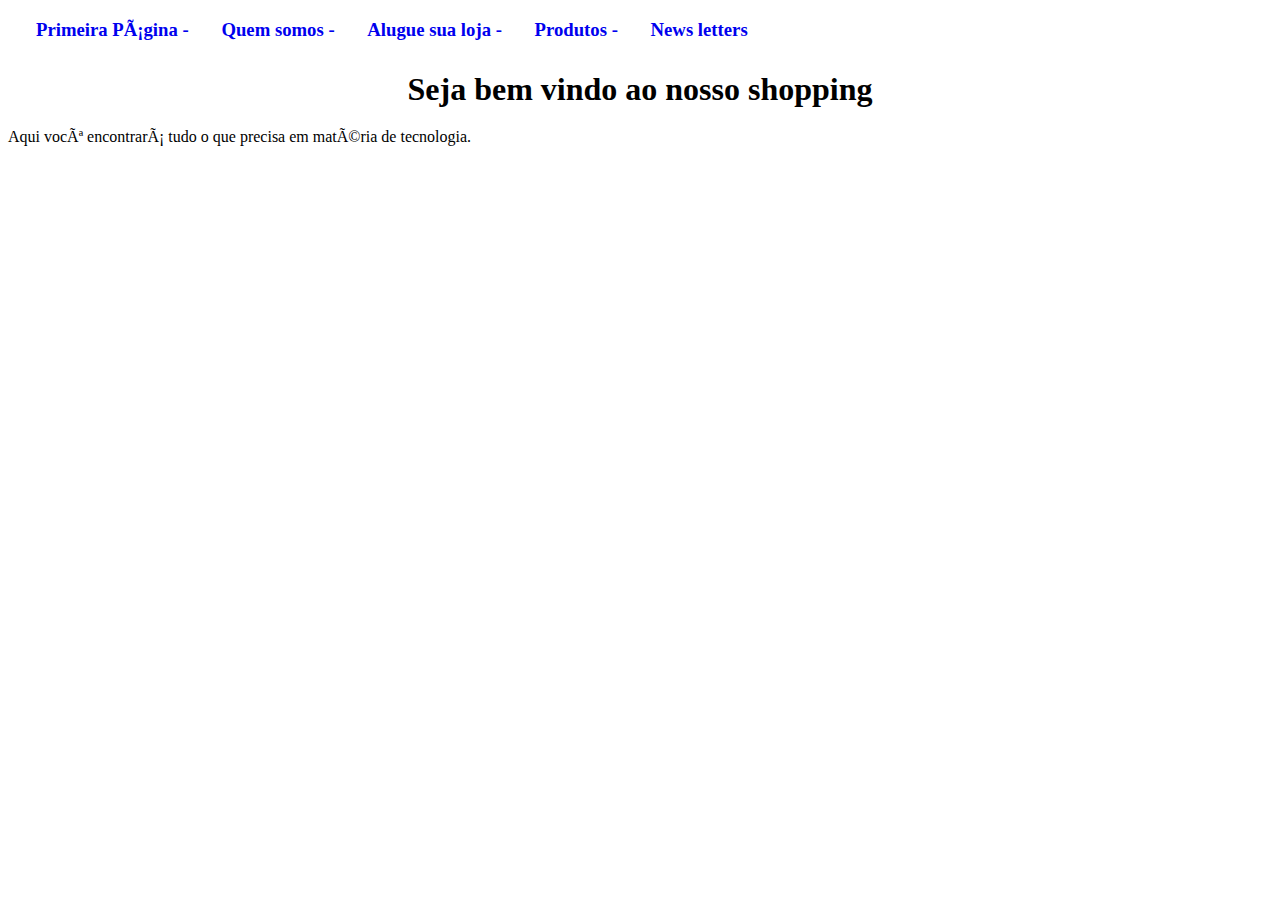
<file: Index.html>
<!DOCTYPE html>
<html>
    
    <head>
        <meta charset="utf-8>">
        <meta http-equiv="X-UA-Compatiblecontent=IE=edge">
        <link rel="stylesheet"
              href="CSS/shopping_Info_Cena.css">
        <title>Shopping Info Cena</title>
    </head>
    <body>
    <h3><a href="Index.html">Primeira Página - </a>
        <a href="Quem_somos.html">Quem somos - </a>
        <a href="aluguel.html">Alugue sua loja - </a>
        <a href="Produtos.html">Produtos - </a>
        <a href="newlwtter.html">News letters</a></h3>
        <h1>Seja bem vindo ao nosso shopping</h1>
        
        <form>
        <p>Aqui você encontrará tudo o que precisa em matéria de tecnologia.</p>
        </form>
    </body>
</html>
</file>
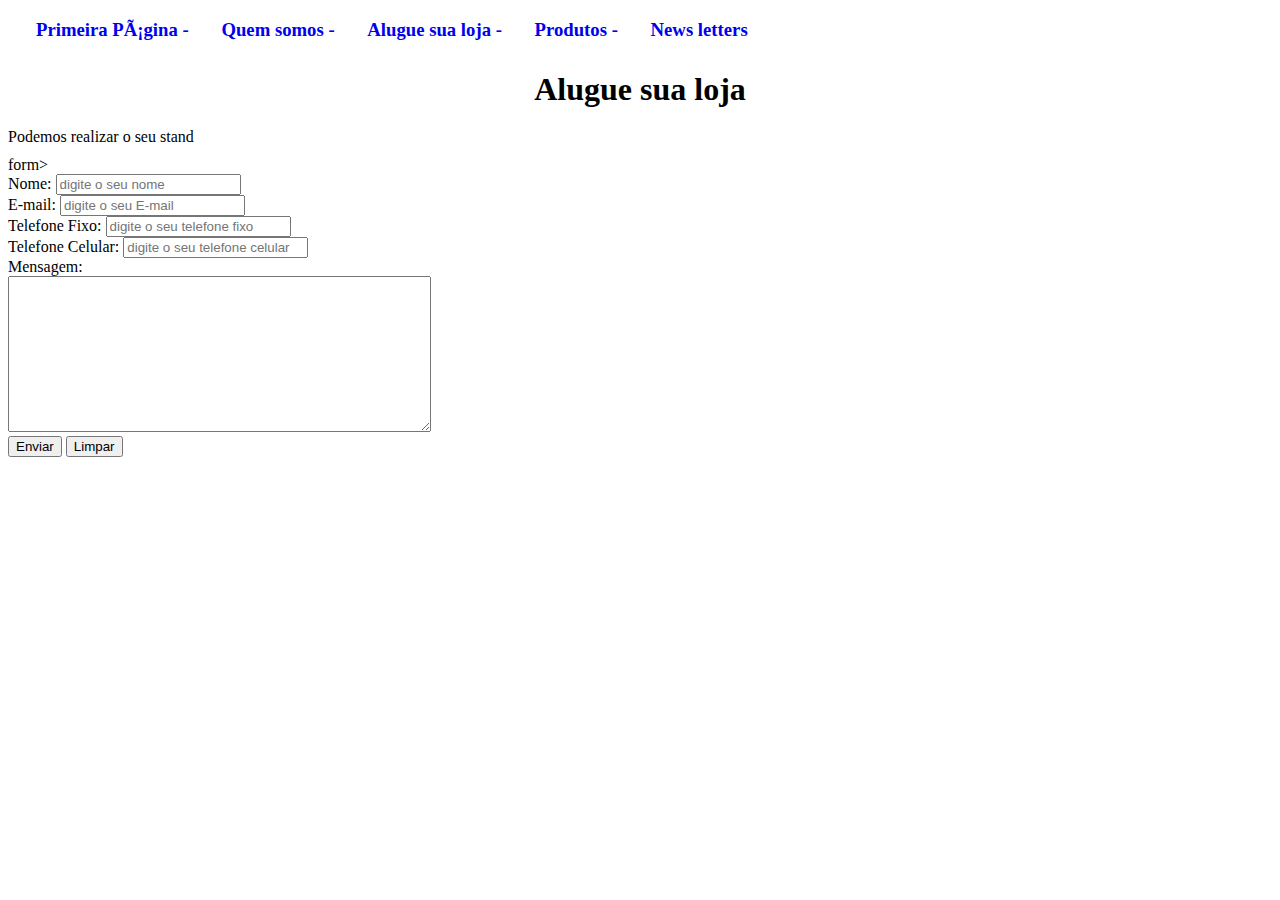
<file: aluguel.html>
<!DOCTYPE html>
<html>

    <head>
        <meta charset="utf-8>">
        <meta http-equiv="X-UA-Compatiblecontent=IE=edge">
        <link rel="stylesheet"
              href="CSS/shopping_Info_Cena.css">
        <title>Shopping Info Cena</title>
    </head>
    <body>
    <h3><a href="Index.html">Primeira Página - </a>
        <a href="Quem_somos.html">Quem somos - </a>
        <a href="aluguel.html">Alugue sua loja - </a>
        <a href="Produtos.html">Produtos - </a>
        <a href="newlwtter.html">News letters</a></h3>
        <h1>Alugue sua loja</h1>
        
        <p>Podemos realizar o seu stand</p>
        
        form>
        <div>
            Nome: <input type="txt" id="nome"
            name="nome" requared="true"
            placeholder="digite o seu nome"/>
        </div>
        <div>    
            E-mail: <input type="txt" id="email"
            name="email" requared="true"
            placeholder="digite o seu E-mail"/>
        </div>
        <div>
            Telefone Fixo: <input type="txt" id="telefone fixo"
            name="telefone fixo" requared="true"
            placeholder="digite o seu telefone fixo"/>
        </div>
        <div>
            Telefone Celular: <input type="txt" id="telefone celular"
            name="telefone celular" requared="true"
            placeholder="digite o seu telefone celular"/>
        </div>
        <div>
             Mensagem:<br>
            <textarea name="mensagem" cols="50"
                            rows="10" maxlength="100"></textarea>
        </div>
        <div>
        <input type="submit" value="Enviar"/>
        <input type="reset" value="Limpar"/>
        </div>
        
        </form>    
    </body>
</file>
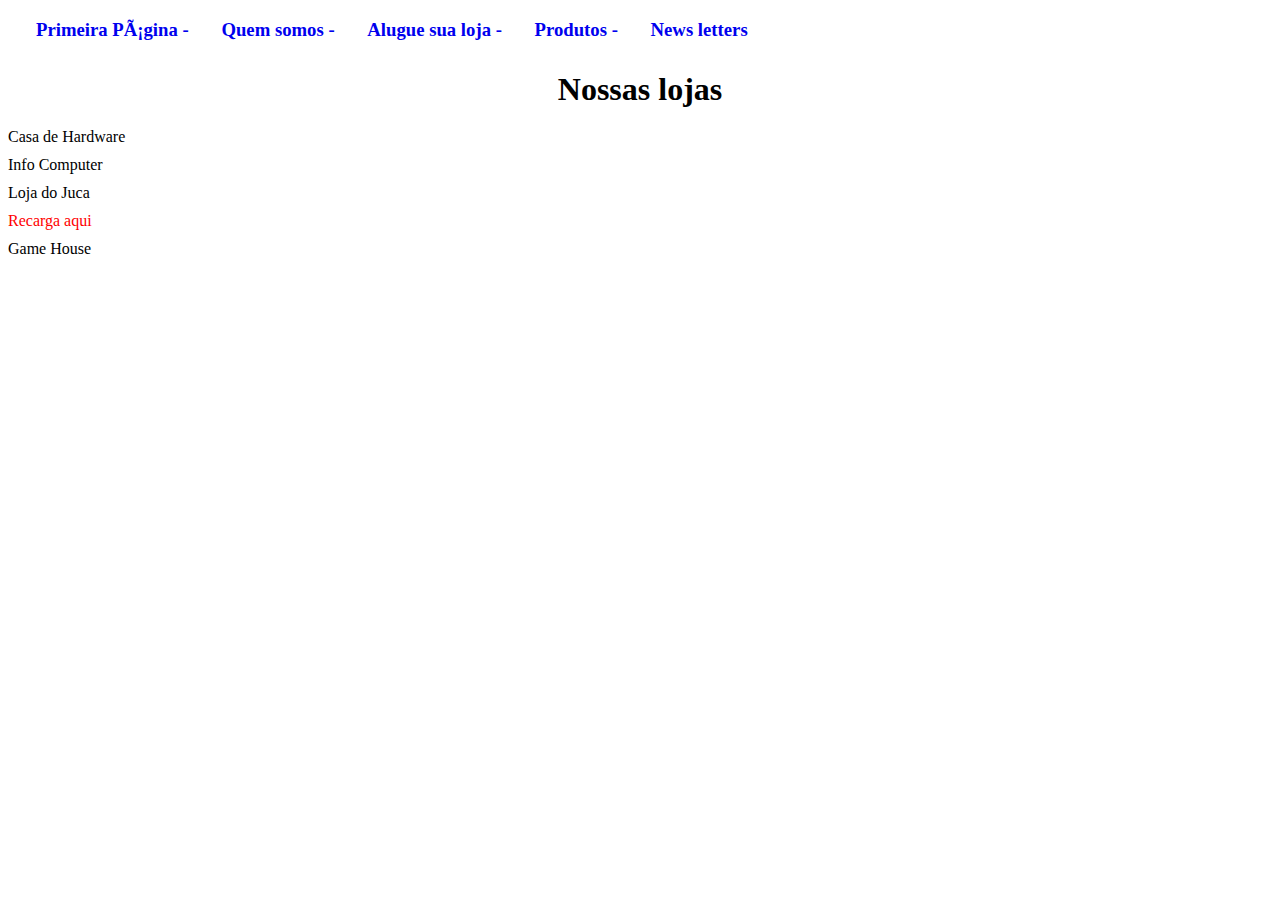
<file: Lojas.html>
<!DOCTYPE html>
<html>

    <head>
        <meta charset="utf-8>">
        <meta http-equiv="X-UA-Compatiblecontent=IE=edge">
        <link rel="stylesheet"
              href="CSS/shopping_Info_Cena.css">
        <title>Shopping Info Cena</title>
    </head>
    <body>
    <h3><a href="Index.html">Primeira Página - </a>
        <a href="Quem_somos.html">Quem somos - </a>
        <a href="aluguel.html">Alugue sua loja - </a>
        <a href="Produtos.html">Produtos - </a>
       <a href="newlwtter.html">News letters</a></h3>
        <h1>Nossas lojas</h1>
        
        <p>Casa de Hardware</p>
        <form>
        <p>Info Computer</p>
        <p>Loja do Juca</p>
        <p1>Recarga aqui</p1>
        <p>Game House</p>
        </form>
    </body>
</html>
</file>
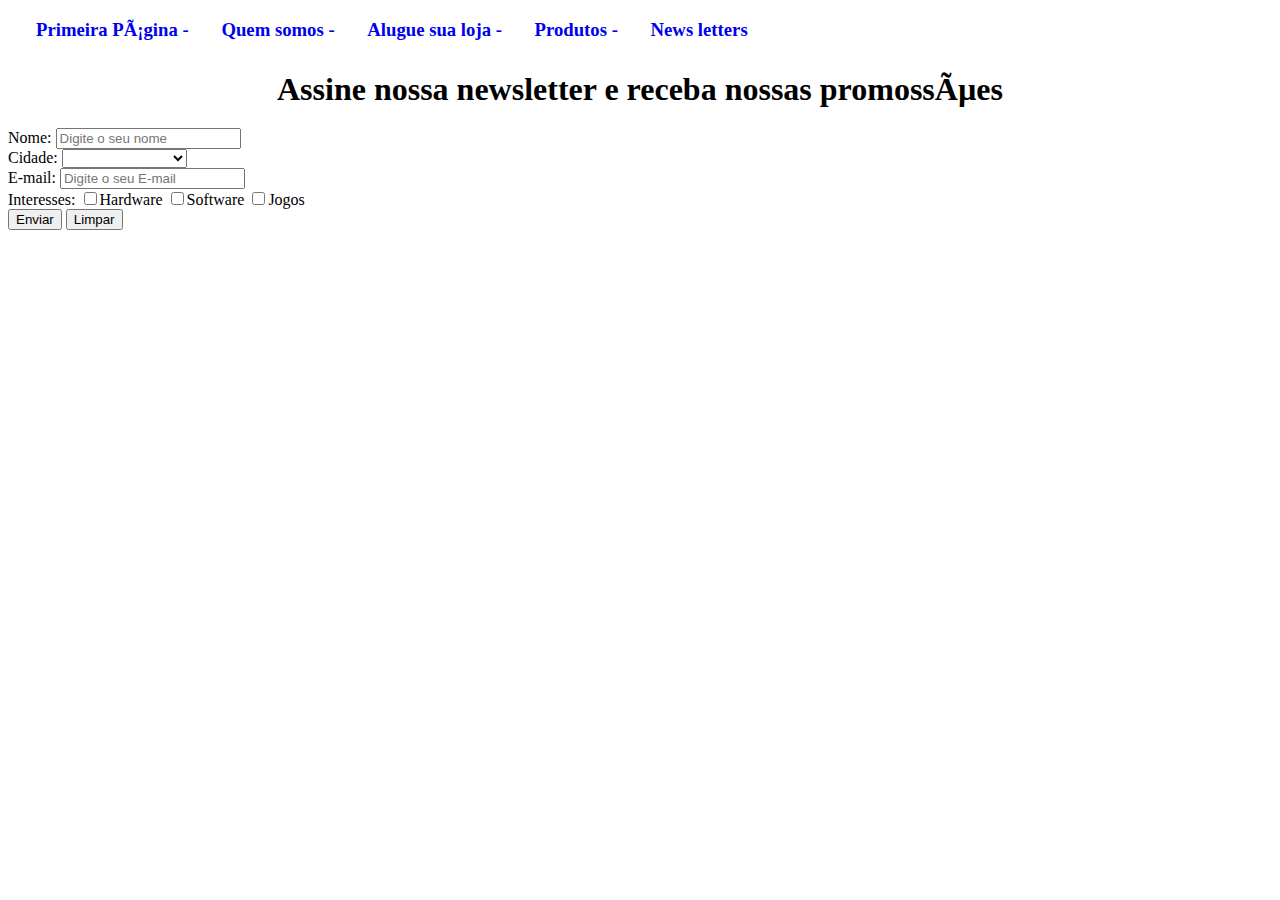
<file: newlwtter.html>
<!DOCTYPE html>
<html>
    <head>
        <meta charset="utf-8>">
        <meta http-equiv="X-UA-Compatiblecontent=IE=edge">
        <link rel="stylesheet"
              href="CSS/shopping_Info_Cena.css">
        <title>Shopping Info Cena</title>
    </head>
    <body>
    <h3><a href="Index.html">Primeira Página - </a>
        <a href="Quem_somos.html">Quem somos - </a>
        <a href="aluguel.html">Alugue sua loja - </a>
        <a href="Produtos.html">Produtos - </a>
        <a href="newlwtter.html">News letters</a></h3>
        <h1>Assine nossa newsletter e receba nossas promossões</h1>
        
        <form>
        <div>
        Nome: <input type="txt" id="nome"
        name="nome" requared="true"
        placeholder="Digite o seu nome"/> 
        </div>
        <div>
        Cidade: <select type="cidade">
                <option value="cidade"></option>
                <option value="cidade">Rio de Janeiro</option>
                <option value="cidade">Duque de Caxias</option>
                <option value="cidade">São João</option>
            <option value="cidade">Nova Iguaçu</option>
            </select>
            
        </div>
        <div>
        E-mail: <input type="txt" id="e-mail"
                name="nome" requared="true"
                placeholder="Digite o seu E-mail"/>
        </div>
        Interesses: <input type="checkbox" id="Hardware"
                    name="opInteresse"/>Hardware
                    <input type="checkbox" id="Software"
                    name="opInteresse"/>Software
                    <input type="checkbox" id="Jogos"
                    name="opInteresse"/>Jogos
        <div>
        <input type="submit" value="Enviar"/>
        <input type="reset" value="Limpar"/>
        </div>
        </form>
        </body>
        </html>
</file>
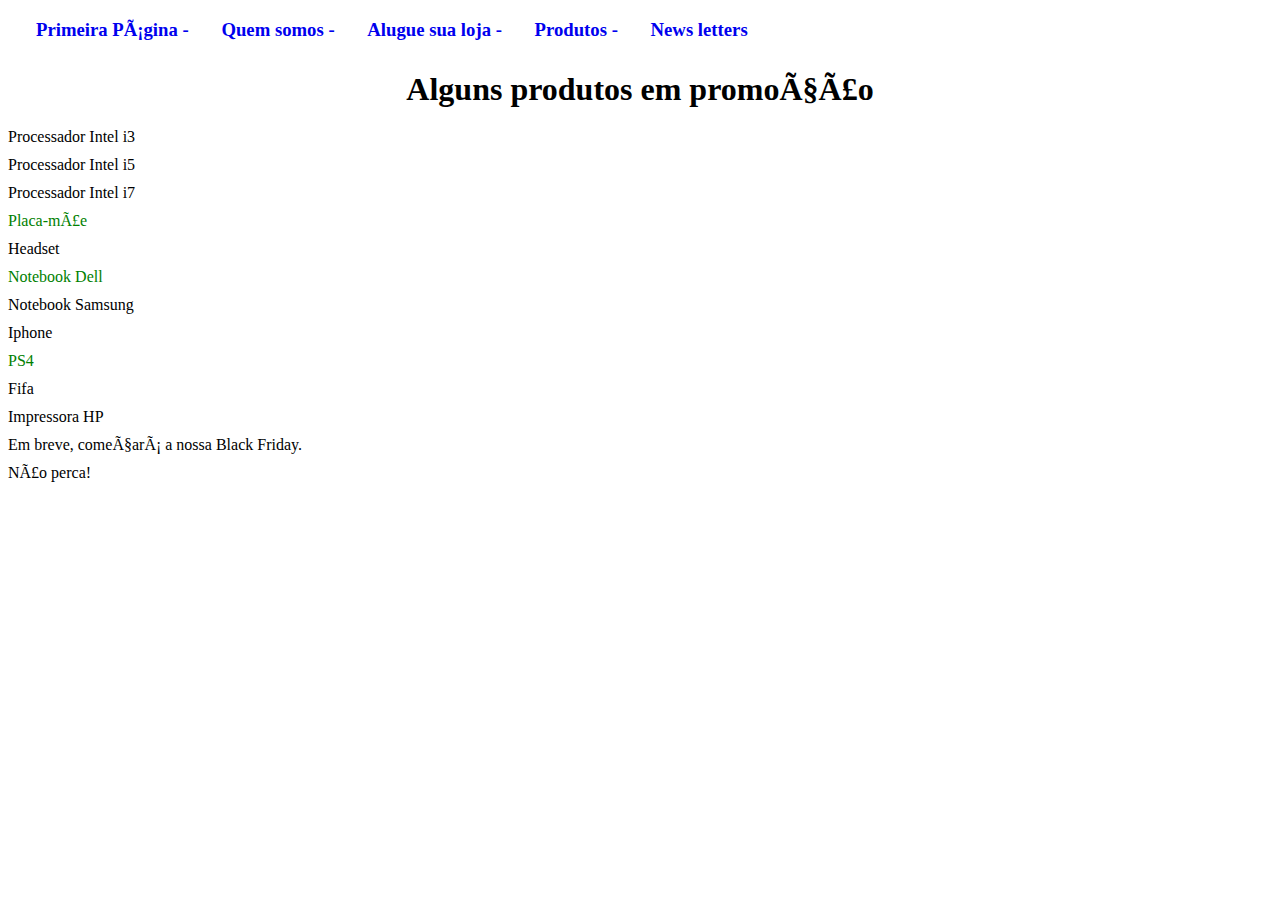
<file: Produtos.html>
<!DOCTYPE html>
<html>

    <head>
        <meta charset="utf-8>">
        <meta http-equiv="X-UA-Compatiblecontent=IE=edge">
        <link rel="stylesheet"
              href="CSS/shopping_Info_Cena.css">
        <title>Shopping Info Cena</title>
    </head>
    <body>
    <h3><a href="Index.html">Primeira Página - </a>
        <a href="Quem_somos.html">Quem somos - </a>
        <a href="aluguel.html">Alugue sua loja - </a>
        <a href="Produtos.html">Produtos - </a>
        <a href="newlwtter.html">News letters</a></h3>
        <h1>Alguns produtos em promoção</h1>
        
        
      <p>Processador Intel i3</p>
        <p>Processador Intel i5</p>
        <p>Processador Intel i7</p>
        <p2>Placa-mãe</p2>
        <p>Headset</p>
        <p2>Notebook Dell</p2>
        <p>Notebook Samsung</p>
        <p>Iphone</p>
        <p2>PS4</p2>
        <p>Fifa</p>
        <p>Impressora HP</p>
        
        <p>Em breve, começará a nossa Black Friday.</p>
        <p>Não perca!</p>
    </body>
    </html>
</file>
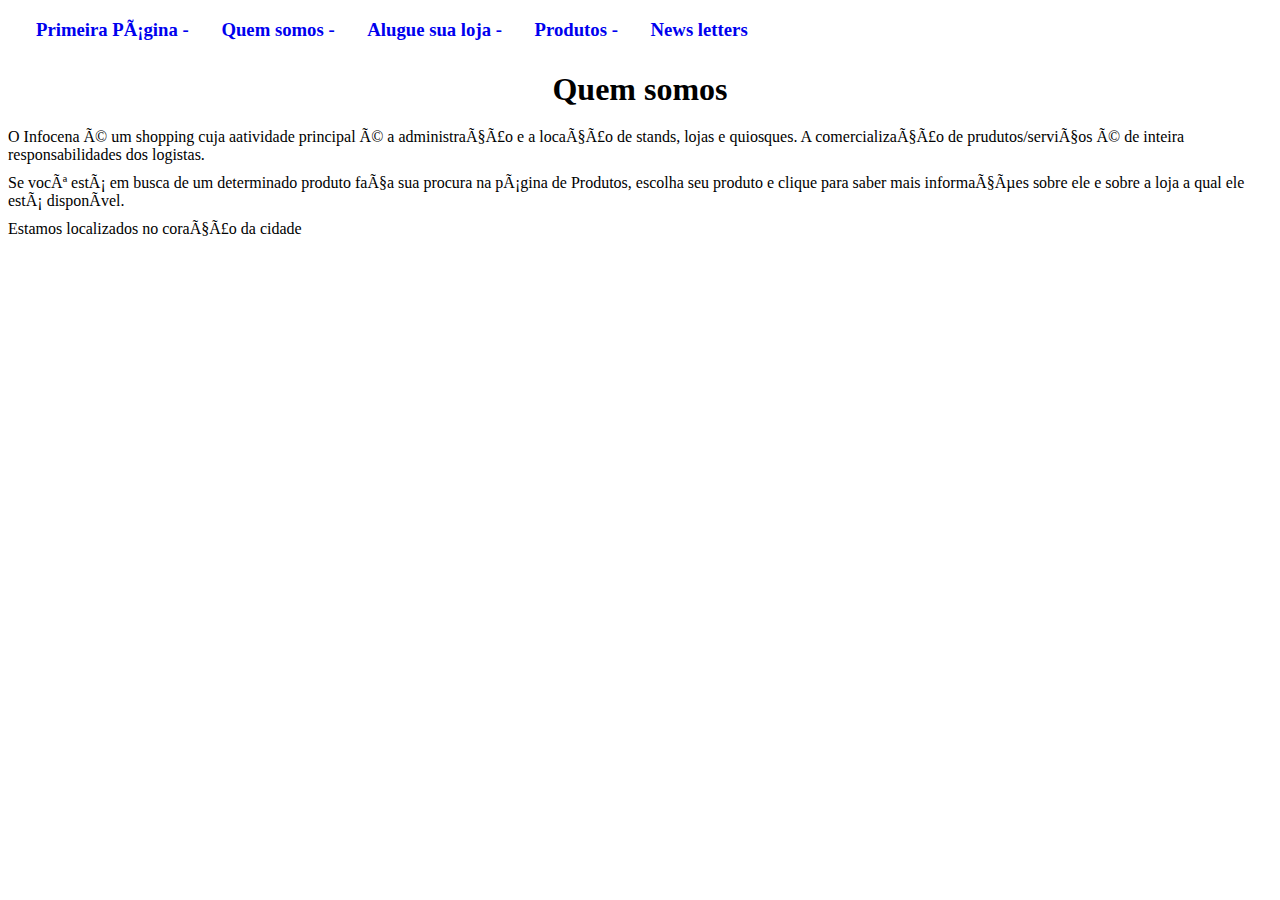
<file: Quem_somos.html>
<!DOCTYPE html>
<html>
    
    <head>
        <meta charset="utf-8>">
        <meta http-equiv="X-UA-Compatiblecontent=IE=edge">
        <link rel="stylesheet"
              href="CSS/shopping_Info_Cena.css">
        <title>Shopping Info Cena</title>
    </head>
    <body>
    <h3><a href="Index.html">Primeira Página - </a>
        <a href="Quem_somos.html">Quem somos - </a>
        <a href="aluguel.html">Alugue sua loja - </a>
        <a href="Produtos.html">Produtos - </a>
        <a href="newlwtter.html">News letters</a></h3>
        <h1>Quem somos</h1>
        
        <form>
        <p>O Infocena é um shopping cuja aatividade principal é a administração e a locação de stands, lojas e quiosques. A comercialização de prudutos/serviços é de inteira responsabilidades dos logistas.</p>
        
        <p>Se você está em busca de um determinado produto faça sua procura na página de Produtos, escolha seu produto e clique para saber mais informações sobre ele e sobre a loja a qual ele está disponível.</p>
        
        <p>Estamos localizados no coração da cidade</p>
        </form>
    </body>
</html>
</file>
<file: CSS/shopping_Info_Cena.css>
h1{text-align: center;
    margin-top:30px;
    margin-bottom:20px;
}

p{margin-bottom:10px;
margin-left:10%px;
margin-right:10px;
    margin-top:10px;}

p1{color: red;
    margin-bottom:10px;
margin-left:10%px;
margin-right:10px;
    margin-top:10px;}

p2{color: green;
    margin-bottom:10px;
margin-left:10%px;
margin-right:10px;
    margin-top:10px;}

a{text-decoration: none;
margin-left: 28px;
/*
    margin-right: 15px}

a:link {
    color: blue;
}

a:visited {
    color: blue;
}

a:hover {
    color: green;
}

a:active {
    color: red;
}

a{
    text-transform: uppercase;
}
</file>
